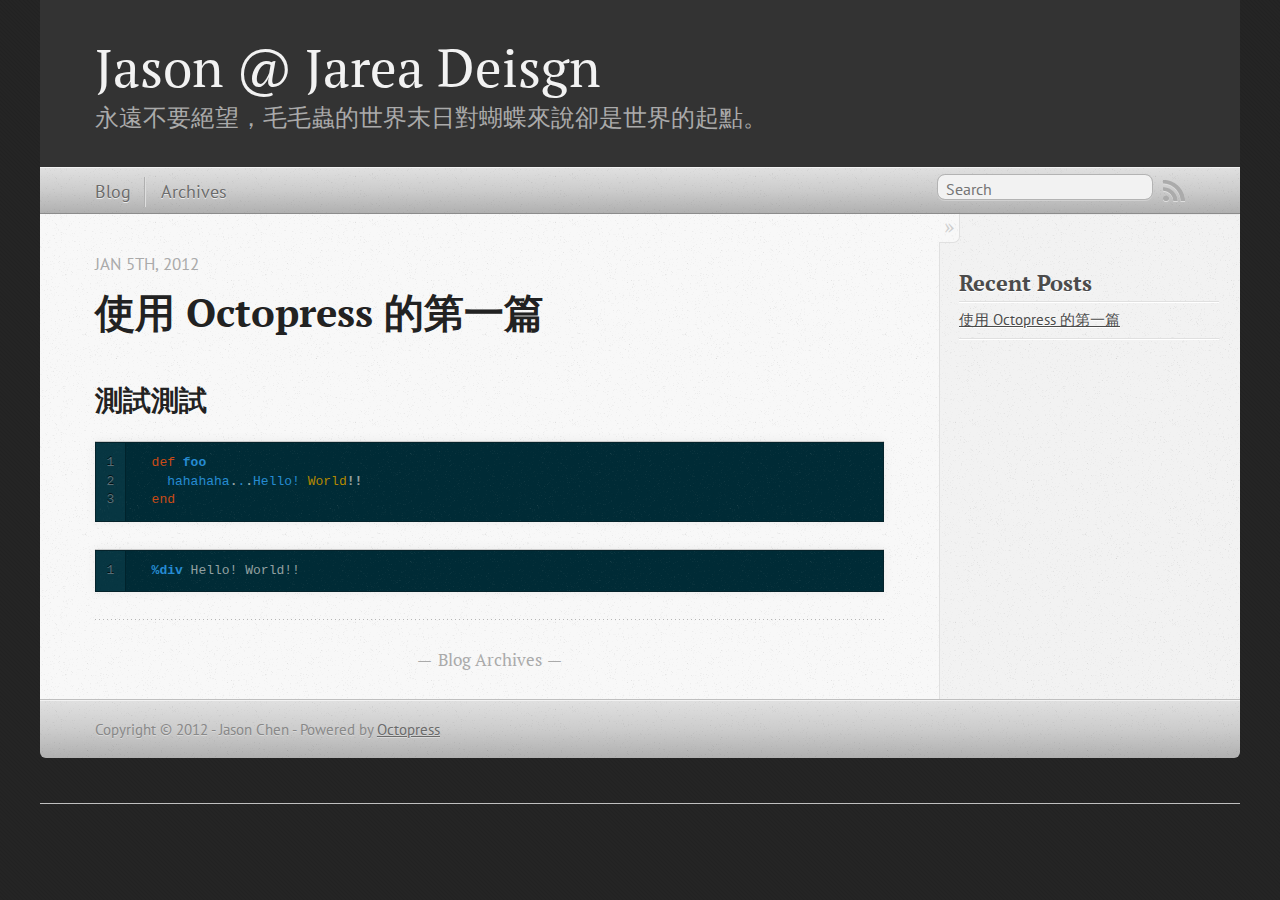
<file: index.html>
<!DOCTYPE html>
<!--[if IEMobile 7 ]><html class="no-js iem7"><![endif]-->
<!--[if lt IE 9]><html class="no-js lte-ie8"><![endif]-->
<!--[if (gt IE 8)|(gt IEMobile 7)|!(IEMobile)|!(IE)]><!--><html class="no-js" lang="en"><!--<![endif]-->
<head>
  <meta charset="utf-8">
  <title>Jason @ Jarea Deisgn</title>
  <meta name="author" content="Jason Chen">

  
  <meta name="description" content="測試測試 1
2
3 def foo hahahaha...Hello! World!! end 1 %div Hello! World!! ">
  

  <!-- http://t.co/dKP3o1e -->
  <meta name="HandheldFriendly" content="True">
  <meta name="MobileOptimized" content="320">
  <meta name="viewport" content="width=device-width, initial-scale=1">

  
  <link rel="canonical" href="http://blog.jarea.net">
  <link href="/favicon.png" rel="icon">
  <link href="/stylesheets/screen.css" media="screen, projection" rel="stylesheet" type="text/css">
  <script src="/javascripts/modernizr-2.0.js"></script>
  <script src="/javascripts/ender.js"></script>
  <script src="/javascripts/octopress.js" type="text/javascript"></script>
  <link href="/atom.xml" rel="alternate" title="Jason @ Jarea Deisgn" type="application/atom+xml">
  <!--Fonts from Google"s Web font directory at http://google.com/webfonts -->
<link href="http://fonts.googleapis.com/css?family=PT+Serif:regular,italic,bold,bolditalic" rel="stylesheet" type="text/css">
<link href="http://fonts.googleapis.com/css?family=PT+Sans:regular,italic,bold,bolditalic" rel="stylesheet" type="text/css">

  

</head>

<body   >
  <header role="banner"><hgroup>
  <h1><a href="/">Jason @ Jarea Deisgn</a></h1>
  
    <h2>永遠不要絕望，毛毛蟲的世界末日對蝴蝶來說卻是世界的起點。</h2>
  
</hgroup>

</header>
  <nav role="navigation"><ul class="subscription" data-subscription="rss">
  <li><a href="/atom.xml" rel="subscribe-rss" title="subscribe via RSS">RSS</a></li>
  
</ul>
  
<form action="http://google.com/search" method="get">
  <fieldset role="search">
    <input type="hidden" name="q" value="site:blog.jarea.net" />
    <input class="search" type="text" name="q" results="0" placeholder="Search"/>
  </fieldset>
</form>
  
<ul class="main-navigation">
  <li><a href="/">Blog</a></li>
  <li><a href="/blog/archives">Archives</a></li>
</ul>

</nav>
  <div id="main">
    <div id="content">
      <div class="blog-index">
  
  
  
    <article>
      
  <header>
    
      <h1 class="entry-title"><a href="/blog/2012/01/05/new-post/">使用 Octopress 的第一篇</a></h1>
    
    
      <p class="meta">
        








  


<time datetime="2012-01-05T17:05:00+08:00" pubdate data-updated="true">Jan 5<span>th</span>, 2012</time>
        
      </p>
    
  </header>


  <div class="entry-content"><h2>測試測試</h2>


<div>

<figure class='code'><figcaption><span></span></figcaption><div class="highlight"><table><tr><td class="gutter"><pre class="line-numbers"><span class='line-number'>1</span>
<span class='line-number'>2</span>
<span class='line-number'>3</span>
</pre></td><td class='code'><pre><code class='ruby'><span class='line'>  <span class="k">def</span> <span class="nf">foo</span>
</span><span class='line'>    <span class="n">hahahaha</span><span class="o">.</span><span class="n">.</span><span class="o">.</span><span class="n">Hello!</span> <span class="no">World</span><span class="o">!!</span>
</span><span class='line'>  <span class="k">end</span>
</span></code></pre></td></tr></table></div></figure>

<figure class='code'><figcaption><span></span></figcaption><div class="highlight"><table><tr><td class="gutter"><pre class="line-numbers"><span class='line-number'>1</span>
</pre></td><td class='code'><pre><code class='haml'><span class='line'>  <span class="nt">%div</span> Hello! World!!
</span></code></pre></td></tr></table></div></figure>

</div>

</div>
  
  


    </article>
  
  <div class="pagination">
    
    <a href="/blog/archives">Blog Archives</a>
    
  </div>
</div>
<aside class="sidebar">
  
    <section>
  <h1>Recent Posts</h1>
  <ul id="recent_posts">
    
      <li class="post">
        <a href="/blog/2012/01/05/new-post/">使用 Octopress 的第一篇</a>
      </li>
    
  </ul>
</section>






  
</aside>

    </div>
  </div>
  <footer role="contentinfo"><p>
  Copyright &copy; 2012 - Jason Chen -
  <span class="credit">Powered by <a href="http://octopress.org">Octopress</a></span>
</p>

</footer>
  



<div id="fb-root"></div>
<script>(function(d, s, id) {
  var js, fjs = d.getElementsByTagName(s)[0];
  if (d.getElementById(id)) {return;}
  js = d.createElement(s); js.id = id;
  js.src = "//connect.facebook.net/en_US/all.js#appId=212934732101925&xfbml=1";
  fjs.parentNode.insertBefore(js, fjs);
}(document, 'script', 'facebook-jssdk'));</script>





  <script type="text/javascript">
    (function(){
      var twitterWidgets = document.createElement('script');
      twitterWidgets.type = 'text/javascript';
      twitterWidgets.async = true;
      twitterWidgets.src = 'http://platform.twitter.com/widgets.js';
      document.getElementsByTagName('head')[0].appendChild(twitterWidgets);
    })();
  </script>





</body>
</html>
</file>
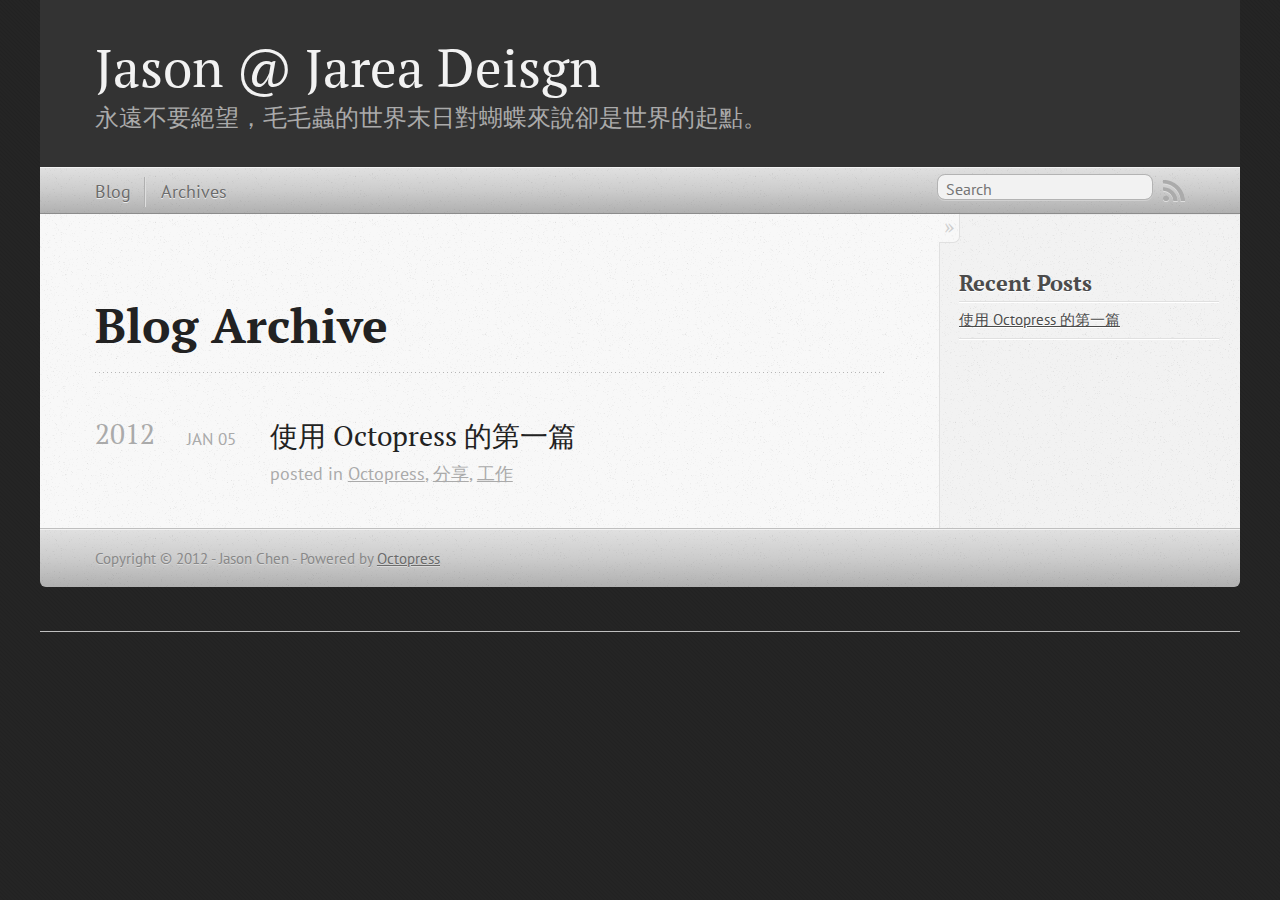
<file: blog/archives/index.html>
<!DOCTYPE html>
<!--[if IEMobile 7 ]><html class="no-js iem7"><![endif]-->
<!--[if lt IE 9]><html class="no-js lte-ie8"><![endif]-->
<!--[if (gt IE 8)|(gt IEMobile 7)|!(IEMobile)|!(IE)]><!--><html class="no-js" lang="en"><!--<![endif]-->
<head>
  <meta charset="utf-8">
  <title>Blog Archive - Jason @ Jarea Deisgn</title>
  <meta name="author" content="Jason Chen">

  
  <meta name="description" content=" Blog Archive 2012 使用 Octopress 的第一篇
Jan 05 2012 posted in Octopress, 分享, 工作 Recent Posts 使用 Octopress 的第一篇 ">
  

  <!-- http://t.co/dKP3o1e -->
  <meta name="HandheldFriendly" content="True">
  <meta name="MobileOptimized" content="320">
  <meta name="viewport" content="width=device-width, initial-scale=1">

  
  <link rel="canonical" href="http://blog.jarea.net/blog/archives">
  <link href="/favicon.png" rel="icon">
  <link href="/stylesheets/screen.css" media="screen, projection" rel="stylesheet" type="text/css">
  <script src="/javascripts/modernizr-2.0.js"></script>
  <script src="/javascripts/ender.js"></script>
  <script src="/javascripts/octopress.js" type="text/javascript"></script>
  <link href="/atom.xml" rel="alternate" title="Jason @ Jarea Deisgn" type="application/atom+xml">
  <!--Fonts from Google"s Web font directory at http://google.com/webfonts -->
<link href="http://fonts.googleapis.com/css?family=PT+Serif:regular,italic,bold,bolditalic" rel="stylesheet" type="text/css">
<link href="http://fonts.googleapis.com/css?family=PT+Sans:regular,italic,bold,bolditalic" rel="stylesheet" type="text/css">

  

</head>

<body   >
  <header role="banner"><hgroup>
  <h1><a href="/">Jason @ Jarea Deisgn</a></h1>
  
    <h2>永遠不要絕望，毛毛蟲的世界末日對蝴蝶來說卻是世界的起點。</h2>
  
</hgroup>

</header>
  <nav role="navigation"><ul class="subscription" data-subscription="rss">
  <li><a href="/atom.xml" rel="subscribe-rss" title="subscribe via RSS">RSS</a></li>
  
</ul>
  
<form action="http://google.com/search" method="get">
  <fieldset role="search">
    <input type="hidden" name="q" value="site:blog.jarea.net" />
    <input class="search" type="text" name="q" results="0" placeholder="Search"/>
  </fieldset>
</form>
  
<ul class="main-navigation">
  <li><a href="/">Blog</a></li>
  <li><a href="/blog/archives">Archives</a></li>
</ul>

</nav>
  <div id="main">
    <div id="content">
      <div>
<article role="article">
  
  <header>
    <h1 class="entry-title">Blog Archive</h1>
    
  </header>
  
  <div id="blog-archives">



  
  <h2>2012</h2>

<article>
  
<h1><a href="/blog/2012/01/05/new-post/">使用 Octopress 的第一篇</a></h1>
<time datetime="2012-01-05T17:05:00+08:00" pubdate><span class='month'>Jan</span> <span class='day'>05</span> <span class='year'>2012</span></time>

<footer>
  <span class="categories">posted in <a class='category' href='/blog/categories/octopress/'>Octopress</a>, <a class='category' href='/blog/categories/分享/'>分享</a>, <a class='category' href='/blog/categories/工作/'>工作</a></span>
</footer>


</article>

</div>

  
</article>

</div>

<aside class="sidebar">
  
    <section>
  <h1>Recent Posts</h1>
  <ul id="recent_posts">
    
      <li class="post">
        <a href="/blog/2012/01/05/new-post/">使用 Octopress 的第一篇</a>
      </li>
    
  </ul>
</section>






  
</aside>


    </div>
  </div>
  <footer role="contentinfo"><p>
  Copyright &copy; 2012 - Jason Chen -
  <span class="credit">Powered by <a href="http://octopress.org">Octopress</a></span>
</p>

</footer>
  



<div id="fb-root"></div>
<script>(function(d, s, id) {
  var js, fjs = d.getElementsByTagName(s)[0];
  if (d.getElementById(id)) {return;}
  js = d.createElement(s); js.id = id;
  js.src = "//connect.facebook.net/en_US/all.js#appId=212934732101925&xfbml=1";
  fjs.parentNode.insertBefore(js, fjs);
}(document, 'script', 'facebook-jssdk'));</script>





  <script type="text/javascript">
    (function(){
      var twitterWidgets = document.createElement('script');
      twitterWidgets.type = 'text/javascript';
      twitterWidgets.async = true;
      twitterWidgets.src = 'http://platform.twitter.com/widgets.js';
      document.getElementsByTagName('head')[0].appendChild(twitterWidgets);
    })();
  </script>





</body>
</html>
</file>
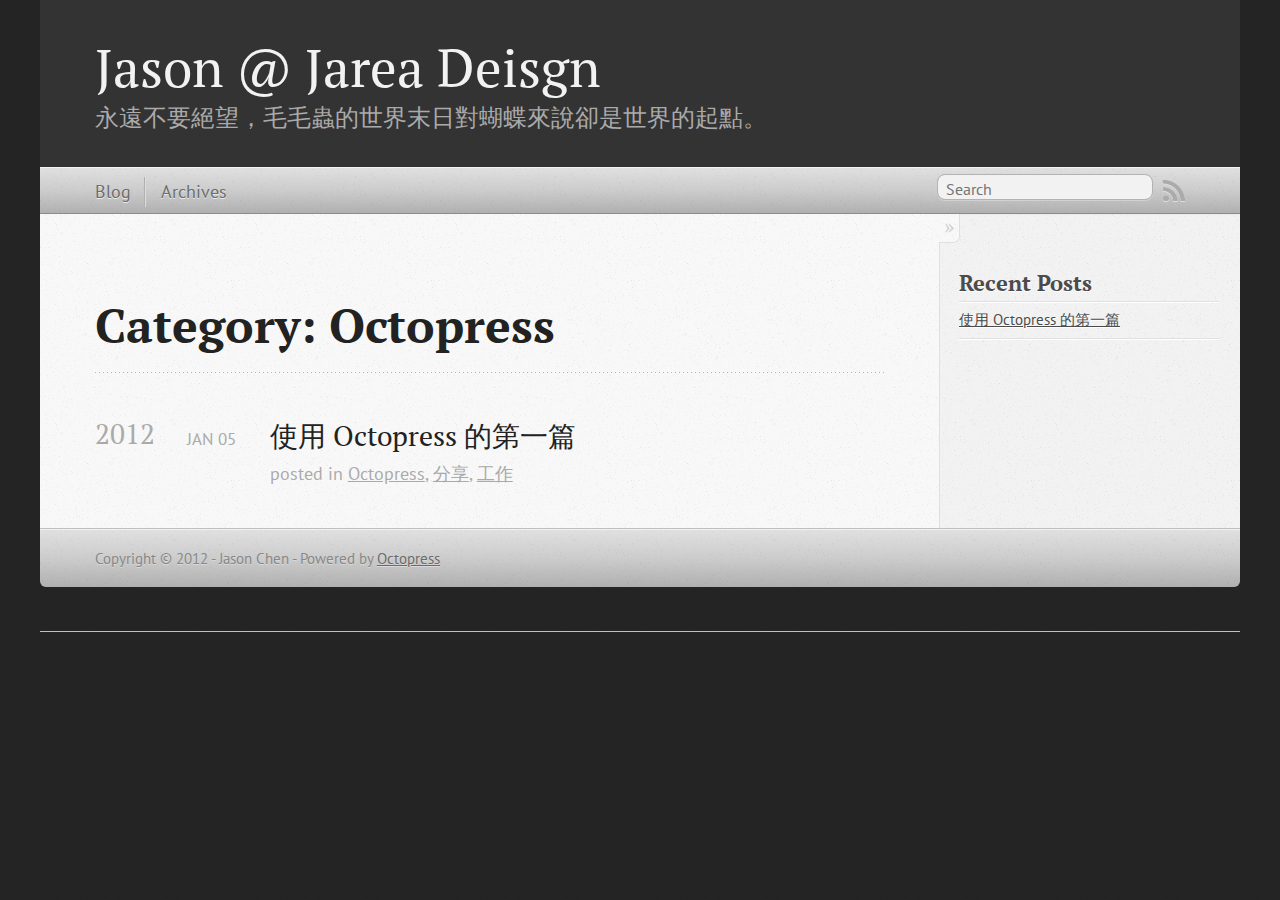
<file: blog/categories/octopress/index.html>
<!DOCTYPE html>
<!--[if IEMobile 7 ]><html class="no-js iem7"><![endif]-->
<!--[if lt IE 9]><html class="no-js lte-ie8"><![endif]-->
<!--[if (gt IE 8)|(gt IEMobile 7)|!(IEMobile)|!(IE)]><!--><html class="no-js" lang="en"><!--<![endif]-->
<head>
  <meta charset="utf-8">
  <title>Category: Octopress - Jason @ Jarea Deisgn</title>
  <meta name="author" content="Jason Chen">

  
  <meta name="description" content="Category: Octopress">
  

  <!-- http://t.co/dKP3o1e -->
  <meta name="HandheldFriendly" content="True">
  <meta name="MobileOptimized" content="320">
  <meta name="viewport" content="width=device-width, initial-scale=1">

  
  <link rel="canonical" href="http://blog.jarea.netblog/categories/octopress">
  <link href="/favicon.png" rel="icon">
  <link href="/stylesheets/screen.css" media="screen, projection" rel="stylesheet" type="text/css">
  <script src="/javascripts/modernizr-2.0.js"></script>
  <script src="/javascripts/ender.js"></script>
  <script src="/javascripts/octopress.js" type="text/javascript"></script>
  <link href="/atom.xml" rel="alternate" title="Jason @ Jarea Deisgn" type="application/atom+xml">
  <!--Fonts from Google"s Web font directory at http://google.com/webfonts -->
<link href="http://fonts.googleapis.com/css?family=PT+Serif:regular,italic,bold,bolditalic" rel="stylesheet" type="text/css">
<link href="http://fonts.googleapis.com/css?family=PT+Sans:regular,italic,bold,bolditalic" rel="stylesheet" type="text/css">

  

</head>

<body   >
  <header role="banner"><hgroup>
  <h1><a href="/">Jason @ Jarea Deisgn</a></h1>
  
    <h2>永遠不要絕望，毛毛蟲的世界末日對蝴蝶來說卻是世界的起點。</h2>
  
</hgroup>

</header>
  <nav role="navigation"><ul class="subscription" data-subscription="rss">
  <li><a href="/atom.xml" rel="subscribe-rss" title="subscribe via RSS">RSS</a></li>
  
</ul>
  
<form action="http://google.com/search" method="get">
  <fieldset role="search">
    <input type="hidden" name="q" value="site:blog.jarea.net" />
    <input class="search" type="text" name="q" results="0" placeholder="Search"/>
  </fieldset>
</form>
  
<ul class="main-navigation">
  <li><a href="/">Blog</a></li>
  <li><a href="/blog/archives">Archives</a></li>
</ul>

</nav>
  <div id="main">
    <div id="content">
      <div>
<article role="article">
  
  <header>
    <h1 class="entry-title">Category: Octopress</h1>
    
  </header>
  
  <div id="blog-archives" class="category">



  
  <h2>2012</h2>

<article>
  
<h1><a href="/blog/2012/01/05/new-post/">使用 Octopress 的第一篇</a></h1>
<time datetime="2012-01-05T17:05:00+08:00" pubdate><span class='month'>Jan</span> <span class='day'>05</span> <span class='year'>2012</span></time>

<footer>
  <span class="categories">posted in <a class='category' href='/blog/categories/octopress/'>Octopress</a>, <a class='category' href='/blog/categories/分享/'>分享</a>, <a class='category' href='/blog/categories/工作/'>工作</a></span>
</footer>


</article>

</div>

  
</article>

</div>

<aside class="sidebar">
  
    <section>
  <h1>Recent Posts</h1>
  <ul id="recent_posts">
    
      <li class="post">
        <a href="/blog/2012/01/05/new-post/">使用 Octopress 的第一篇</a>
      </li>
    
  </ul>
</section>






  
</aside>


    </div>
  </div>
  <footer role="contentinfo"><p>
  Copyright &copy; 2012 - Jason Chen -
  <span class="credit">Powered by <a href="http://octopress.org">Octopress</a></span>
</p>

</footer>
  



<div id="fb-root"></div>
<script>(function(d, s, id) {
  var js, fjs = d.getElementsByTagName(s)[0];
  if (d.getElementById(id)) {return;}
  js = d.createElement(s); js.id = id;
  js.src = "//connect.facebook.net/en_US/all.js#appId=212934732101925&xfbml=1";
  fjs.parentNode.insertBefore(js, fjs);
}(document, 'script', 'facebook-jssdk'));</script>





  <script type="text/javascript">
    (function(){
      var twitterWidgets = document.createElement('script');
      twitterWidgets.type = 'text/javascript';
      twitterWidgets.async = true;
      twitterWidgets.src = 'http://platform.twitter.com/widgets.js';
      document.getElementsByTagName('head')[0].appendChild(twitterWidgets);
    })();
  </script>





</body>
</html>
</file>
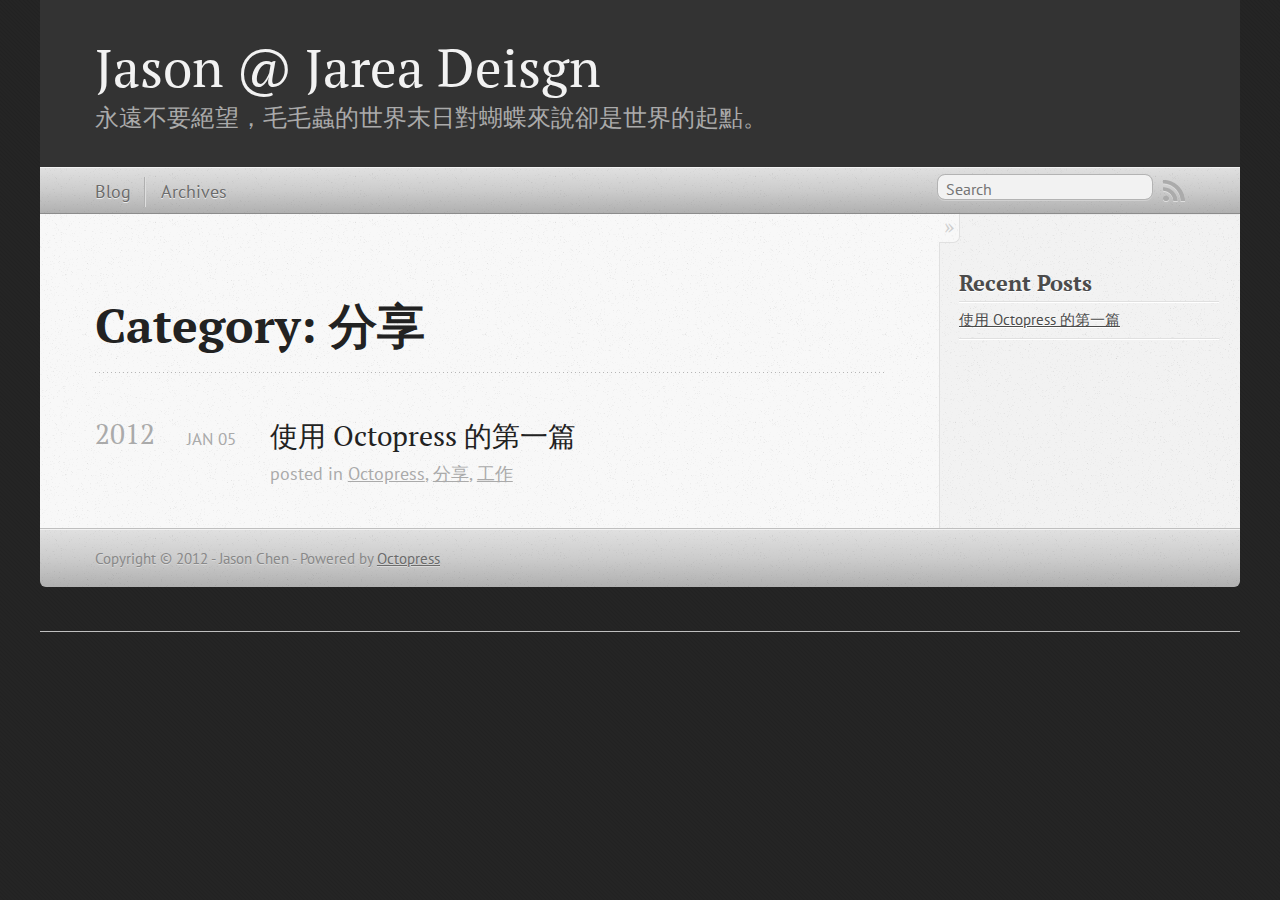
<file: blog/categories/分享/index.html>
<!DOCTYPE html>
<!--[if IEMobile 7 ]><html class="no-js iem7"><![endif]-->
<!--[if lt IE 9]><html class="no-js lte-ie8"><![endif]-->
<!--[if (gt IE 8)|(gt IEMobile 7)|!(IEMobile)|!(IE)]><!--><html class="no-js" lang="en"><!--<![endif]-->
<head>
  <meta charset="utf-8">
  <title>Category: 分享 - Jason @ Jarea Deisgn</title>
  <meta name="author" content="Jason Chen">

  
  <meta name="description" content="Category: 分享">
  

  <!-- http://t.co/dKP3o1e -->
  <meta name="HandheldFriendly" content="True">
  <meta name="MobileOptimized" content="320">
  <meta name="viewport" content="width=device-width, initial-scale=1">

  
  <link rel="canonical" href="http://blog.jarea.netblog/categories/分享">
  <link href="/favicon.png" rel="icon">
  <link href="/stylesheets/screen.css" media="screen, projection" rel="stylesheet" type="text/css">
  <script src="/javascripts/modernizr-2.0.js"></script>
  <script src="/javascripts/ender.js"></script>
  <script src="/javascripts/octopress.js" type="text/javascript"></script>
  <link href="/atom.xml" rel="alternate" title="Jason @ Jarea Deisgn" type="application/atom+xml">
  <!--Fonts from Google"s Web font directory at http://google.com/webfonts -->
<link href="http://fonts.googleapis.com/css?family=PT+Serif:regular,italic,bold,bolditalic" rel="stylesheet" type="text/css">
<link href="http://fonts.googleapis.com/css?family=PT+Sans:regular,italic,bold,bolditalic" rel="stylesheet" type="text/css">

  

</head>

<body   >
  <header role="banner"><hgroup>
  <h1><a href="/">Jason @ Jarea Deisgn</a></h1>
  
    <h2>永遠不要絕望，毛毛蟲的世界末日對蝴蝶來說卻是世界的起點。</h2>
  
</hgroup>

</header>
  <nav role="navigation"><ul class="subscription" data-subscription="rss">
  <li><a href="/atom.xml" rel="subscribe-rss" title="subscribe via RSS">RSS</a></li>
  
</ul>
  
<form action="http://google.com/search" method="get">
  <fieldset role="search">
    <input type="hidden" name="q" value="site:blog.jarea.net" />
    <input class="search" type="text" name="q" results="0" placeholder="Search"/>
  </fieldset>
</form>
  
<ul class="main-navigation">
  <li><a href="/">Blog</a></li>
  <li><a href="/blog/archives">Archives</a></li>
</ul>

</nav>
  <div id="main">
    <div id="content">
      <div>
<article role="article">
  
  <header>
    <h1 class="entry-title">Category: 分享</h1>
    
  </header>
  
  <div id="blog-archives" class="category">



  
  <h2>2012</h2>

<article>
  
<h1><a href="/blog/2012/01/05/new-post/">使用 Octopress 的第一篇</a></h1>
<time datetime="2012-01-05T17:05:00+08:00" pubdate><span class='month'>Jan</span> <span class='day'>05</span> <span class='year'>2012</span></time>

<footer>
  <span class="categories">posted in <a class='category' href='/blog/categories/octopress/'>Octopress</a>, <a class='category' href='/blog/categories/分享/'>分享</a>, <a class='category' href='/blog/categories/工作/'>工作</a></span>
</footer>


</article>

</div>

  
</article>

</div>

<aside class="sidebar">
  
    <section>
  <h1>Recent Posts</h1>
  <ul id="recent_posts">
    
      <li class="post">
        <a href="/blog/2012/01/05/new-post/">使用 Octopress 的第一篇</a>
      </li>
    
  </ul>
</section>






  
</aside>


    </div>
  </div>
  <footer role="contentinfo"><p>
  Copyright &copy; 2012 - Jason Chen -
  <span class="credit">Powered by <a href="http://octopress.org">Octopress</a></span>
</p>

</footer>
  



<div id="fb-root"></div>
<script>(function(d, s, id) {
  var js, fjs = d.getElementsByTagName(s)[0];
  if (d.getElementById(id)) {return;}
  js = d.createElement(s); js.id = id;
  js.src = "//connect.facebook.net/en_US/all.js#appId=212934732101925&xfbml=1";
  fjs.parentNode.insertBefore(js, fjs);
}(document, 'script', 'facebook-jssdk'));</script>





  <script type="text/javascript">
    (function(){
      var twitterWidgets = document.createElement('script');
      twitterWidgets.type = 'text/javascript';
      twitterWidgets.async = true;
      twitterWidgets.src = 'http://platform.twitter.com/widgets.js';
      document.getElementsByTagName('head')[0].appendChild(twitterWidgets);
    })();
  </script>





</body>
</html>
</file>
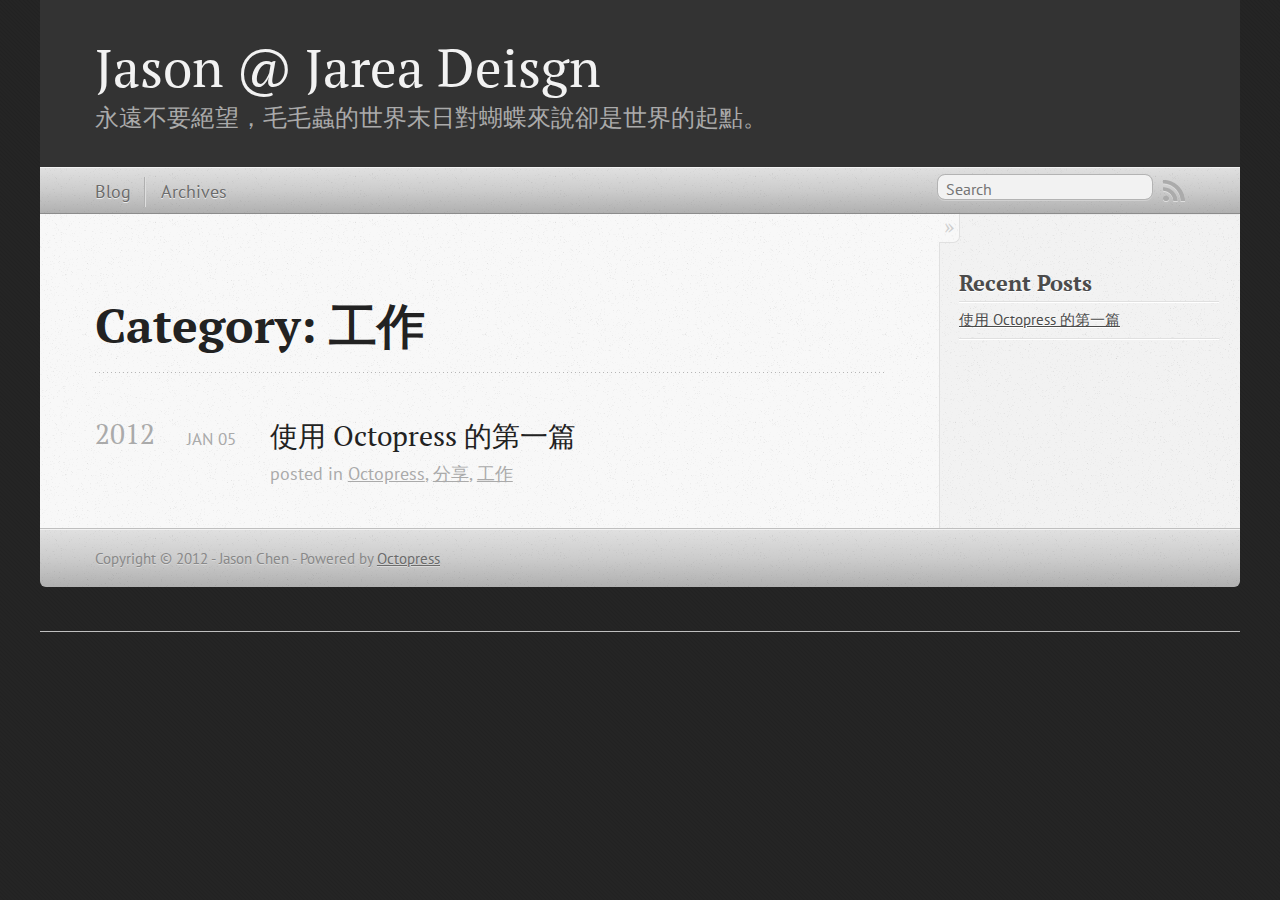
<file: blog/categories/工作/index.html>
<!DOCTYPE html>
<!--[if IEMobile 7 ]><html class="no-js iem7"><![endif]-->
<!--[if lt IE 9]><html class="no-js lte-ie8"><![endif]-->
<!--[if (gt IE 8)|(gt IEMobile 7)|!(IEMobile)|!(IE)]><!--><html class="no-js" lang="en"><!--<![endif]-->
<head>
  <meta charset="utf-8">
  <title>Category: 工作 - Jason @ Jarea Deisgn</title>
  <meta name="author" content="Jason Chen">

  
  <meta name="description" content="Category: 工作">
  

  <!-- http://t.co/dKP3o1e -->
  <meta name="HandheldFriendly" content="True">
  <meta name="MobileOptimized" content="320">
  <meta name="viewport" content="width=device-width, initial-scale=1">

  
  <link rel="canonical" href="http://blog.jarea.netblog/categories/工作">
  <link href="/favicon.png" rel="icon">
  <link href="/stylesheets/screen.css" media="screen, projection" rel="stylesheet" type="text/css">
  <script src="/javascripts/modernizr-2.0.js"></script>
  <script src="/javascripts/ender.js"></script>
  <script src="/javascripts/octopress.js" type="text/javascript"></script>
  <link href="/atom.xml" rel="alternate" title="Jason @ Jarea Deisgn" type="application/atom+xml">
  <!--Fonts from Google"s Web font directory at http://google.com/webfonts -->
<link href="http://fonts.googleapis.com/css?family=PT+Serif:regular,italic,bold,bolditalic" rel="stylesheet" type="text/css">
<link href="http://fonts.googleapis.com/css?family=PT+Sans:regular,italic,bold,bolditalic" rel="stylesheet" type="text/css">

  

</head>

<body   >
  <header role="banner"><hgroup>
  <h1><a href="/">Jason @ Jarea Deisgn</a></h1>
  
    <h2>永遠不要絕望，毛毛蟲的世界末日對蝴蝶來說卻是世界的起點。</h2>
  
</hgroup>

</header>
  <nav role="navigation"><ul class="subscription" data-subscription="rss">
  <li><a href="/atom.xml" rel="subscribe-rss" title="subscribe via RSS">RSS</a></li>
  
</ul>
  
<form action="http://google.com/search" method="get">
  <fieldset role="search">
    <input type="hidden" name="q" value="site:blog.jarea.net" />
    <input class="search" type="text" name="q" results="0" placeholder="Search"/>
  </fieldset>
</form>
  
<ul class="main-navigation">
  <li><a href="/">Blog</a></li>
  <li><a href="/blog/archives">Archives</a></li>
</ul>

</nav>
  <div id="main">
    <div id="content">
      <div>
<article role="article">
  
  <header>
    <h1 class="entry-title">Category: 工作</h1>
    
  </header>
  
  <div id="blog-archives" class="category">



  
  <h2>2012</h2>

<article>
  
<h1><a href="/blog/2012/01/05/new-post/">使用 Octopress 的第一篇</a></h1>
<time datetime="2012-01-05T17:05:00+08:00" pubdate><span class='month'>Jan</span> <span class='day'>05</span> <span class='year'>2012</span></time>

<footer>
  <span class="categories">posted in <a class='category' href='/blog/categories/octopress/'>Octopress</a>, <a class='category' href='/blog/categories/分享/'>分享</a>, <a class='category' href='/blog/categories/工作/'>工作</a></span>
</footer>


</article>

</div>

  
</article>

</div>

<aside class="sidebar">
  
    <section>
  <h1>Recent Posts</h1>
  <ul id="recent_posts">
    
      <li class="post">
        <a href="/blog/2012/01/05/new-post/">使用 Octopress 的第一篇</a>
      </li>
    
  </ul>
</section>






  
</aside>


    </div>
  </div>
  <footer role="contentinfo"><p>
  Copyright &copy; 2012 - Jason Chen -
  <span class="credit">Powered by <a href="http://octopress.org">Octopress</a></span>
</p>

</footer>
  



<div id="fb-root"></div>
<script>(function(d, s, id) {
  var js, fjs = d.getElementsByTagName(s)[0];
  if (d.getElementById(id)) {return;}
  js = d.createElement(s); js.id = id;
  js.src = "//connect.facebook.net/en_US/all.js#appId=212934732101925&xfbml=1";
  fjs.parentNode.insertBefore(js, fjs);
}(document, 'script', 'facebook-jssdk'));</script>





  <script type="text/javascript">
    (function(){
      var twitterWidgets = document.createElement('script');
      twitterWidgets.type = 'text/javascript';
      twitterWidgets.async = true;
      twitterWidgets.src = 'http://platform.twitter.com/widgets.js';
      document.getElementsByTagName('head')[0].appendChild(twitterWidgets);
    })();
  </script>





</body>
</html>
</file>
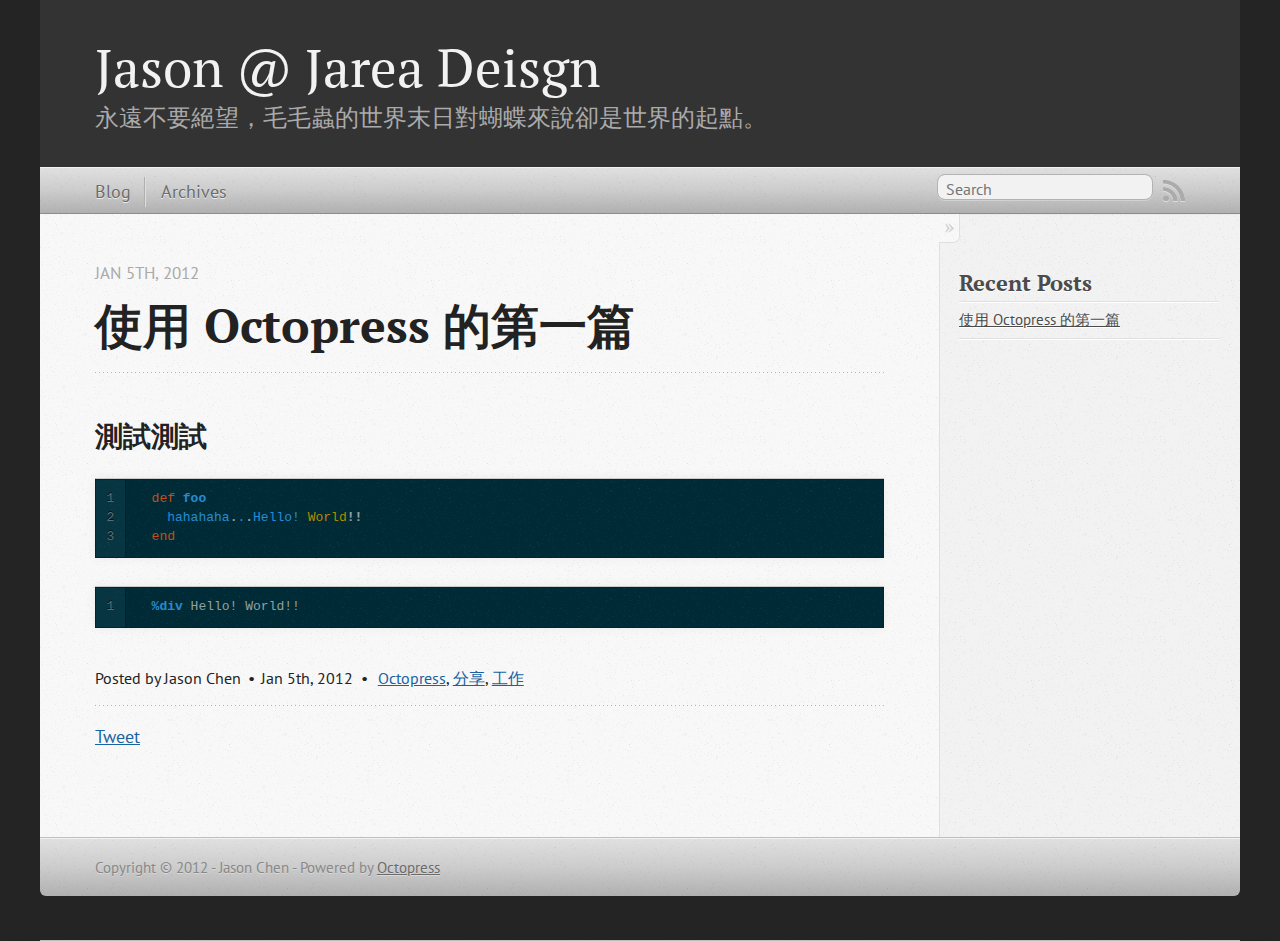
<file: blog/2012/01/05/new-post/index.html>
<!DOCTYPE html>
<!--[if IEMobile 7 ]><html class="no-js iem7"><![endif]-->
<!--[if lt IE 9]><html class="no-js lte-ie8"><![endif]-->
<!--[if (gt IE 8)|(gt IEMobile 7)|!(IEMobile)|!(IE)]><!--><html class="no-js" lang="en"><!--<![endif]-->
<head>
  <meta charset="utf-8">
  <title>使用 Octopress 的第一篇 - Jason @ Jarea Deisgn</title>
  <meta name="author" content="Jason Chen">

  
  <meta name="description" content="測試測試 1
2
3 def foo hahahaha...Hello! World!! end 1 %div Hello! World!! ">
  

  <!-- http://t.co/dKP3o1e -->
  <meta name="HandheldFriendly" content="True">
  <meta name="MobileOptimized" content="320">
  <meta name="viewport" content="width=device-width, initial-scale=1">

  
  <link rel="canonical" href="http://blog.jarea.net/blog/2012/01/05/new-post">
  <link href="/favicon.png" rel="icon">
  <link href="/stylesheets/screen.css" media="screen, projection" rel="stylesheet" type="text/css">
  <script src="/javascripts/modernizr-2.0.js"></script>
  <script src="/javascripts/ender.js"></script>
  <script src="/javascripts/octopress.js" type="text/javascript"></script>
  <link href="/atom.xml" rel="alternate" title="Jason @ Jarea Deisgn" type="application/atom+xml">
  <!--Fonts from Google"s Web font directory at http://google.com/webfonts -->
<link href="http://fonts.googleapis.com/css?family=PT+Serif:regular,italic,bold,bolditalic" rel="stylesheet" type="text/css">
<link href="http://fonts.googleapis.com/css?family=PT+Sans:regular,italic,bold,bolditalic" rel="stylesheet" type="text/css">

  

</head>

<body   >
  <header role="banner"><hgroup>
  <h1><a href="/">Jason @ Jarea Deisgn</a></h1>
  
    <h2>永遠不要絕望，毛毛蟲的世界末日對蝴蝶來說卻是世界的起點。</h2>
  
</hgroup>

</header>
  <nav role="navigation"><ul class="subscription" data-subscription="rss">
  <li><a href="/atom.xml" rel="subscribe-rss" title="subscribe via RSS">RSS</a></li>
  
</ul>
  
<form action="http://google.com/search" method="get">
  <fieldset role="search">
    <input type="hidden" name="q" value="site:blog.jarea.net" />
    <input class="search" type="text" name="q" results="0" placeholder="Search"/>
  </fieldset>
</form>
  
<ul class="main-navigation">
  <li><a href="/">Blog</a></li>
  <li><a href="/blog/archives">Archives</a></li>
</ul>

</nav>
  <div id="main">
    <div id="content">
      <div>
<article class="hentry" role="article">
  
  <header>
    
      <h1 class="entry-title">使用 Octopress 的第一篇</h1>
    
    
      <p class="meta">
        








  


<time datetime="2012-01-05T17:05:00+08:00" pubdate data-updated="true">Jan 5<span>th</span>, 2012</time>
        
      </p>
    
  </header>


<div class="entry-content"><h2>測試測試</h2>


<div>

<figure class='code'><figcaption><span></span></figcaption><div class="highlight"><table><tr><td class="gutter"><pre class="line-numbers"><span class='line-number'>1</span>
<span class='line-number'>2</span>
<span class='line-number'>3</span>
</pre></td><td class='code'><pre><code class='ruby'><span class='line'>  <span class="k">def</span> <span class="nf">foo</span>
</span><span class='line'>    <span class="n">hahahaha</span><span class="o">.</span><span class="n">.</span><span class="o">.</span><span class="n">Hello!</span> <span class="no">World</span><span class="o">!!</span>
</span><span class='line'>  <span class="k">end</span>
</span></code></pre></td></tr></table></div></figure>

<figure class='code'><figcaption><span></span></figcaption><div class="highlight"><table><tr><td class="gutter"><pre class="line-numbers"><span class='line-number'>1</span>
</pre></td><td class='code'><pre><code class='haml'><span class='line'>  <span class="nt">%div</span> Hello! World!!
</span></code></pre></td></tr></table></div></figure>

</div>

</div>


  <footer>
    <p class="meta">
      
  

<span class="byline author vcard">Posted by <span class="fn">Jason Chen</span></span>

      








  


<time datetime="2012-01-05T17:05:00+08:00" pubdate data-updated="true">Jan 5<span>th</span>, 2012</time>
      

<span class="categories">
  
    <a class='category' href='/blog/categories/octopress/'>Octopress</a>, <a class='category' href='/blog/categories/分享/'>分享</a>, <a class='category' href='/blog/categories/工作/'>工作</a>
  
</span>


    </p>
    
      <div class="sharing">
  
  <a href="http://twitter.com/share" class="twitter-share-button" data-url="http://blog.jarea.net/blog/2012/01/05/new-post/" data-via="" data-counturl="http://blog.jarea.net/blog/2012/01/05/new-post/" >Tweet</a>
  
  
  
    <div class="fb-like" data-send="true" data-width="450" data-show-faces="false"></div>
  
</div>

    
    <p class="meta">
      
      
    </p>
  </footer>
</article>

</div>

<aside class="sidebar">
  
    <section>
  <h1>Recent Posts</h1>
  <ul id="recent_posts">
    
      <li class="post">
        <a href="/blog/2012/01/05/new-post/">使用 Octopress 的第一篇</a>
      </li>
    
  </ul>
</section>






  
</aside>


    </div>
  </div>
  <footer role="contentinfo"><p>
  Copyright &copy; 2012 - Jason Chen -
  <span class="credit">Powered by <a href="http://octopress.org">Octopress</a></span>
</p>

</footer>
  



<div id="fb-root"></div>
<script>(function(d, s, id) {
  var js, fjs = d.getElementsByTagName(s)[0];
  if (d.getElementById(id)) {return;}
  js = d.createElement(s); js.id = id;
  js.src = "//connect.facebook.net/en_US/all.js#appId=212934732101925&xfbml=1";
  fjs.parentNode.insertBefore(js, fjs);
}(document, 'script', 'facebook-jssdk'));</script>





  <script type="text/javascript">
    (function(){
      var twitterWidgets = document.createElement('script');
      twitterWidgets.type = 'text/javascript';
      twitterWidgets.async = true;
      twitterWidgets.src = 'http://platform.twitter.com/widgets.js';
      document.getElementsByTagName('head')[0].appendChild(twitterWidgets);
    })();
  </script>





</body>
</html>
</file>
<file: stylesheets/screen.css>
html,body,div,span,applet,object,iframe,h1,h2,h3,h4,h5,h6,p,blockquote,pre,a,abbr,acronym,address,big,cite,code,del,dfn,em,img,ins,kbd,q,s,samp,small,strike,strong,sub,sup,tt,var,b,u,i,center,dl,dt,dd,ol,ul,li,fieldset,form,label,legend,table,caption,tbody,tfoot,thead,tr,th,td,article,aside,canvas,details,embed,figure,figcaption,footer,header,hgroup,menu,nav,output,ruby,section,summary,time,mark,audio,video{margin:0;padding:0;border:0;font-size:100%;font:inherit;vertical-align:baseline}body{line-height:1}ol,ul{list-style:none}table{border-collapse:collapse;border-spacing:0}caption,th,td{text-align:left;font-weight:normal;vertical-align:middle}q,blockquote{quotes:none}q:before,q:after,blockquote:before,blockquote:after{content:"";content:none}a img{border:none}article,aside,details,figcaption,figure,footer,header,hgroup,menu,nav,section,summary{display:block}article,aside,details,figcaption,figure,footer,header,hgroup,menu,nav,section,summary{display:block}a{color:#1863a1}a:visited{color:#751590}a:focus{color:#0181eb}a:hover{color:#0181eb}a:active{color:#01579f}aside.sidebar a{color:#1863a1}aside.sidebar a:focus{color:#0181eb}aside.sidebar a:hover{color:#0181eb}aside.sidebar a:active{color:#01579f}a{-moz-transition:color 0.3s;-webkit-transition:color 0.3s;-o-transition:color 0.3s;transition:color 0.3s}html{background:#252525 url('/images/line-tile.png?1325751329') top left}body > div{background:#f2f2f2 url('/images/noise.png?1325751329') top left;border-bottom:1px solid #bfbfbf}body > div > div{background:#f8f8f8 url('/images/noise.png?1325751329') top left;border-right:1px solid #e0e0e0}.heading,body > header h1,h1,h2,h3,h4,h5,h6{font-family:"PT Serif", "Georgia", "Helvetica Neue", Arial, sans-serif}.sans,body > header h2,body > nav form .search,body > nav a,article header p.meta,article > footer,#content .blog-index footer,html .gist .gist-file .gist-meta,#blog-archives a.category,#blog-archives time,aside.sidebar section,body > footer{font-family:"PT Sans", "Helvetica Neue", Arial, sans-serif}.serif,body,#content .blog-index a[rel=full-article]{font-family:"PT Serif", Georgia, Times, "Times New Roman", serif}.mono,pre,code,tt,p code,li code{font-family:Menlo, Monaco, "Andale Mono", "lucida console", "Courier New", monospace}body > header h1{font-size:2.2em;font-family:"PT Serif", "Georgia", "Helvetica Neue", Arial, sans-serif;font-weight:normal;line-height:1.2em;margin-bottom:0.6667em}body > header h2{font-family:"PT Serif", "Georgia", "Helvetica Neue", Arial, sans-serif}body{line-height:1.5em;color:#222}h1{font-size:2.2em;line-height:1.2em}@media only screen and (min-width: 992px){body{font-size:1.15em}h1{font-size:2.6em;line-height:1.2em}}h1,h2,h3,h4,h5,h6{text-rendering:optimizelegibility;margin-bottom:1em;font-weight:bold}h2,section h1{font-size:1.5em}h3,section h2,section section h1{font-size:1.3em}h4,section h3,section section h2,section section section h1{font-size:1em}h5,section h4,section section h3{font-size:.9em}h6,section h5,section section h4,section section section h3{font-size:.8em}p,blockquote,ul,ol{margin-bottom:1.5em}ul{list-style-type:disc}ul ul{list-style-type:circle;margin-bottom:0px}ul ul ul{list-style-type:square;margin-bottom:0px}ol{list-style-type:decimal}ol ol{list-style-type:lower-alpha;margin-bottom:0px}ol ol ol{list-style-type:lower-roman;margin-bottom:0px}ul,ul ul,ul ol,ol,ol ul,ol ol{margin-left:1.3em}strong{font-weight:bold}em{font-style:italic}sup,sub{font-size:0.8em;position:relative;display:inline-block}sup{top:-0.5em}sub{bottom:-0.5em}q{font-style:italic}q:before{content:"\201C"}q:after{content:"\201D"}em,dfn{font-style:italic}strong,dfn{font-weight:bold}del,s{text-decoration:line-through}abbr,acronym{border-bottom:1px dotted;cursor:help}sub,sup{line-height:0}hr{margin-bottom:0.2em}small{font-size:.8em}big{font-size:1.2em}blockquote{font-style:italic;position:relative;font-size:1.2em;line-height:1.5em;padding-left:1em;border-left:4px solid rgba(170,170,170,0.5)}blockquote cite{font-style:italic}blockquote cite a{color:#aaa !important;word-wrap:break-word}blockquote cite:before{content:'\2014';padding-right:.3em;padding-left:.3em;color:#aaa}@media only screen and (min-width: 992px){blockquote{padding-left:1.5em;border-left-width:4px}}.pullquote-right:before,.pullquote-left:before{padding:0;border:none;content:attr(data-pullquote);float:right;width:45%;margin:.5em 0 1em 1.5em;position:relative;top:7px;font-size:1.4em;line-height:1.45em}.pullquote-left:before{float:left;margin:.5em 1.5em 1em 0}.force-wrap,article a,aside.sidebar a{white-space:-moz-pre-wrap;white-space:-pre-wrap;white-space:-o-pre-wrap;white-space:pre-wrap;word-wrap:break-word}.group,body > header,body > nav,body > footer,body #content > article,body #content > div > article,body #content > div > section,body div.pagination,aside.sidebar,#main,#content,.collapse-sidebar aside.sidebar{*zoom:1}.group:after,body > header:after,body > nav:after,body > footer:after,body #content > article:after,body #content > div > article:after,body #content > div > section:after,body div.pagination:after,aside.sidebar:after,#main:after,#content:after,.collapse-sidebar aside.sidebar:after{content:"";display:table;clear:both}body{-webkit-text-size-adjust:none;max-width:1200px;position:relative;margin:0 auto}body > header,body > nav,body > footer,body #content > article,body #content > div > article,body #content > div > section{padding-left:18px;padding-right:18px}@media only screen and (min-width: 480px){body > header,body > nav,body > footer,body #content > article,body #content > div > article,body #content > div > section{padding-left:25px;padding-right:25px}}@media only screen and (min-width: 768px){body > header,body > nav,body > footer,body #content > article,body #content > div > article,body #content > div > section{padding-left:35px;padding-right:35px}}@media only screen and (min-width: 992px){body > header,body > nav,body > footer,body #content > article,body #content > div > article,body #content > div > section{padding-left:55px;padding-right:55px}}body div.pagination{margin-left:18px;margin-right:18px}@media only screen and (min-width: 480px){body div.pagination{margin-left:25px;margin-right:25px}}@media only screen and (min-width: 768px){body div.pagination{margin-left:35px;margin-right:35px}}@media only screen and (min-width: 992px){body div.pagination{margin-left:55px;margin-right:55px}}body > header{font-size:1em;padding-top:1.5em;padding-bottom:1.5em}#content > div,#content > article{width:100%}aside.sidebar{float:none;padding:0 18px 1px;background-color:#f7f7f7;border-top:1px solid #e0e0e0}.flex-content,article img,article video,article .flash-video,aside.sidebar img{max-width:100%;height:auto}.basic-alignment.left,article img.left,article video.left,article .left.flash-video,aside.sidebar img.left{float:left;margin-right:1.5em}.basic-alignment.right,article img.right,article video.right,article .right.flash-video,aside.sidebar img.right{float:right;margin-left:1.5em}.basic-alignment.center,article img.center,article video.center,article .center.flash-video,aside.sidebar img.center{display:block;margin:0 auto 1.5em}.basic-alignment.left,article img.left,article video.left,article .left.flash-video,aside.sidebar img.left,.basic-alignment.right,article img.right,article video.right,article .right.flash-video,aside.sidebar img.right{margin-bottom:.8em}.toggle-sidebar,.no-sidebar .toggle-sidebar{display:none}@media only screen and (min-width: 750px){body.sidebar-footer aside.sidebar{float:none;width:auto;clear:left;margin:0;padding:0 35px 1px;background-color:#f7f7f7;border-top:1px solid #eaeaea}body.sidebar-footer aside.sidebar section.odd,body.sidebar-footer aside.sidebar section.even{float:left;width:48%}body.sidebar-footer aside.sidebar section.odd{margin-left:0}body.sidebar-footer aside.sidebar section.even{margin-left:4%}body.sidebar-footer aside.sidebar.thirds section{width:30%;margin-left:5%}body.sidebar-footer aside.sidebar.thirds section.first{margin-left:0;clear:both}}body.sidebar-footer #content{margin-right:0px}body.sidebar-footer .toggle-sidebar{display:none}@media only screen and (min-width: 550px){body > header{font-size:1em}}@media only screen and (min-width: 750px){aside.sidebar{float:none;width:auto;clear:left;margin:0;padding:0 35px 1px;background-color:#f7f7f7;border-top:1px solid #eaeaea}aside.sidebar section.odd,aside.sidebar section.even{float:left;width:48%}aside.sidebar section.odd{margin-left:0}aside.sidebar section.even{margin-left:4%}aside.sidebar.thirds section{width:30%;margin-left:5%}aside.sidebar.thirds section.first{margin-left:0;clear:both}}@media only screen and (min-width: 768px){body{-webkit-text-size-adjust:auto}body > header{font-size:1.2em}#main{padding:0;margin:0 auto}#content{margin-right:240px;position:relative}.no-sidebar #content{margin-right:0;border-right:0}.collapse-sidebar #content{margin-right:20px}#content > div,#content > article{padding-top:17.5px;padding-bottom:17.5px;float:left}aside.sidebar{width:210px;padding:0 15px 15px;background:none;clear:none;float:left;margin:0 -100% 0 0}aside.sidebar section{width:auto;margin-left:0}aside.sidebar section.odd,aside.sidebar section.even{float:none;width:auto;margin-left:0}.collapse-sidebar aside.sidebar{float:none;width:auto;clear:left;margin:0;padding:0 35px 1px;background-color:#f7f7f7;border-top:1px solid #eaeaea}.collapse-sidebar aside.sidebar section.odd,.collapse-sidebar aside.sidebar section.even{float:left;width:48%}.collapse-sidebar aside.sidebar section.odd{margin-left:0}.collapse-sidebar aside.sidebar section.even{margin-left:4%}.collapse-sidebar aside.sidebar.thirds section{width:30%;margin-left:5%}.collapse-sidebar aside.sidebar.thirds section.first{margin-left:0;clear:both}}@media only screen and (min-width: 992px){body > header{font-size:1.3em}#content{margin-right:300px}#content > div,#content > article{padding-top:27.5px;padding-bottom:27.5px}aside.sidebar{width:260px;padding:1.2em 20px 20px}.collapse-sidebar aside.sidebar{padding-left:55px;padding-right:55px}}@media only screen and (min-width: 768px){ul,ol{margin-left:0}}body > header{background:#333}body > header h1{display:inline-block;margin:0}body > header h1 a,body > header h1 a:visited,body > header h1 a:hover{color:#f2f2f2;text-decoration:none}body > header h2{margin:.2em 0 0;font-size:1em;color:#aaa;font-weight:normal}body > nav{position:relative;background-color:#ccc;background:url('/images/noise.png?1325751329'),-webkit-gradient(linear, 50% 0%, 50% 100%, color-stop(0%, #e0e0e0), color-stop(50%, #cccccc), color-stop(100%, #b0b0b0));background:url('/images/noise.png?1325751329'),-webkit-linear-gradient(#e0e0e0,#cccccc,#b0b0b0);background:url('/images/noise.png?1325751329'),-moz-linear-gradient(#e0e0e0,#cccccc,#b0b0b0);background:url('/images/noise.png?1325751329'),-o-linear-gradient(#e0e0e0,#cccccc,#b0b0b0);background:url('/images/noise.png?1325751329'),-ms-linear-gradient(#e0e0e0,#cccccc,#b0b0b0);background:url('/images/noise.png?1325751329'),linear-gradient(#e0e0e0,#cccccc,#b0b0b0);border-top:1px solid #f2f2f2;border-bottom:1px solid #8c8c8c;padding-top:.35em;padding-bottom:.35em}body > nav form{-moz-background-clip:padding;-webkit-background-clip:padding;-o-background-clip:padding-box;-ms-background-clip:padding-box;-khtml-background-clip:padding-box;background-clip:padding-box;margin:0;padding:0}body > nav form .search{padding:.3em .5em 0;font-size:.85em;line-height:1.1em;width:95%;-moz-border-radius:0.5em;-webkit-border-radius:0.5em;-o-border-radius:0.5em;-ms-border-radius:0.5em;-khtml-border-radius:0.5em;border-radius:0.5em;-moz-background-clip:padding;-webkit-background-clip:padding;-o-background-clip:padding-box;-ms-background-clip:padding-box;-khtml-background-clip:padding-box;background-clip:padding-box;-moz-box-shadow:#d1d1d1 0 1px;-webkit-box-shadow:#d1d1d1 0 1px;-o-box-shadow:#d1d1d1 0 1px;box-shadow:#d1d1d1 0 1px;background-color:#f2f2f2;border:1px solid #b3b3b3;color:#888}body > nav form .search:focus{color:#444;border-color:#80b1df;-moz-box-shadow:#80b1df 0 0 4px,#80b1df 0 0 3px inset;-webkit-box-shadow:#80b1df 0 0 4px,#80b1df 0 0 3px inset;-o-box-shadow:#80b1df 0 0 4px,#80b1df 0 0 3px inset;box-shadow:#80b1df 0 0 4px,#80b1df 0 0 3px inset;background-color:#fff;outline:none}body > nav fieldset[role=search]{float:right;width:48%}body > nav fieldset.mobile-nav{float:left;width:48%}body > nav fieldset.mobile-nav select{width:100%;font-size:.8em;border:1px solid #888}body > nav ul{display:none}@media only screen and (min-width: 550px){body > nav{font-size:.9em}body > nav ul{margin:0;padding:0;border:0;overflow:hidden;*zoom:1;float:left;display:block;padding-top:.15em}body > nav ul li{list-style-image:none;list-style-type:none;margin-left:0px;white-space:nowrap;display:inline;float:left;padding-left:0;padding-right:0}body > nav ul li:first-child,body > nav ul li.first{padding-left:0}body > nav ul li:last-child{padding-right:0}body > nav ul li.last{padding-right:0}body > nav ul.subscription{margin-left:.8em;float:right}body > nav ul.subscription li:last-child a{padding-right:0}body > nav ul li{margin:0}body > nav a{color:#6b6b6b;text-shadow:#ebebeb 0 1px;float:left;text-decoration:none;font-size:1.1em;padding:.1em 0;line-height:1.5em}body > nav a:visited{color:#6b6b6b}body > nav a:hover{color:#2b2b2b}body > nav li + li{border-left:1px solid #b0b0b0;margin-left:.8em}body > nav li + li a{padding-left:.8em;border-left:1px solid #dedede}body > nav form{float:right;text-align:left;padding-left:.8em;width:175px}body > nav form .search{width:93%;font-size:.95em;line-height:1.2em}body > nav ul[data-subscription$=email] + form{width:97px}body > nav ul[data-subscription$=email] + form .search{width:91%}body > nav fieldset.mobile-nav{display:none}body > nav fieldset[role=search]{width:99%}}@media only screen and (min-width: 992px){body > nav form{width:215px}body > nav ul[data-subscription$=email] + form{width:147px}}.no-placeholder body > nav .search{background:#f2f2f2 url('/images/search.png?1325751329') 0.3em 0.25em no-repeat;text-indent:1.3em}@media only screen and (min-width: 550px){.maskImage body > nav ul[data-subscription$=email] + form{width:123px}}@media only screen and (min-width: 992px){.maskImage body > nav ul[data-subscription$=email] + form{width:173px}}.maskImage ul.subscription{position:relative;top:.2em}.maskImage ul.subscription li,.maskImage ul.subscription a{border:0;padding:0}.maskImage a[rel=subscribe-rss]{position:relative;top:0px;text-indent:-999999em;background-color:#dedede;border:0;padding:0}.maskImage a[rel=subscribe-rss],.maskImage a[rel=subscribe-rss]:after{-moz-mask-image:url('/images/rss.png?1325751329');-webkit-mask-image:url('/images/rss.png?1325751329');-o-mask-image:url('/images/rss.png?1325751329');-ms-mask-image:url('/images/rss.png?1325751329');-khtml-mask-image:url('/images/rss.png?1325751329');mask-image:url('/images/rss.png?1325751329');-moz-mask-repeat:no-repeat;-webkit-mask-repeat:no-repeat;-o-mask-repeat:no-repeat;-ms-mask-repeat:no-repeat;-khtml-mask-repeat:no-repeat;mask-repeat:no-repeat;width:22px;height:22px}.maskImage a[rel=subscribe-rss]:after{content:"";position:absolute;top:-1px;left:0;background-color:#ababab}.maskImage a[rel=subscribe-rss]:hover:after{background-color:#9e9e9e}.maskImage a[rel=subscribe-email]{position:relative;top:0px;text-indent:-999999em;background-color:#dedede;border:0;padding:0}.maskImage a[rel=subscribe-email],.maskImage a[rel=subscribe-email]:after{-moz-mask-image:url('/images/email.png?1325751329');-webkit-mask-image:url('/images/email.png?1325751329');-o-mask-image:url('/images/email.png?1325751329');-ms-mask-image:url('/images/email.png?1325751329');-khtml-mask-image:url('/images/email.png?1325751329');mask-image:url('/images/email.png?1325751329');-moz-mask-repeat:no-repeat;-webkit-mask-repeat:no-repeat;-o-mask-repeat:no-repeat;-ms-mask-repeat:no-repeat;-khtml-mask-repeat:no-repeat;mask-repeat:no-repeat;width:28px;height:22px}.maskImage a[rel=subscribe-email]:after{content:"";position:absolute;top:-1px;left:0;background-color:#ababab}.maskImage a[rel=subscribe-email]:hover:after{background-color:#9e9e9e}article{padding-top:1em}article header{position:relative;padding-top:2em;padding-bottom:1em;margin-bottom:1em;background:url('[data-uri]') bottom left repeat-x}article header h1{margin:0}article header h1 a{text-decoration:none}article header h1 a:hover{text-decoration:underline}article header p{font-size:.9em;color:#aaa;margin:0}article header p.meta{text-transform:uppercase;position:absolute;top:0}@media only screen and (min-width: 768px){article header{margin-bottom:1.5em;padding-bottom:1em;background:url('[data-uri]') bottom left repeat-x}}article h2{padding-top:0.8em;background:url('[data-uri]') top left repeat-x}.entry-content article h2:first-child,article header + h2{padding-top:0}article h2:first-child,article header + h2{background:none}article .feature{padding-top:.5em;margin-bottom:1em;padding-bottom:1em;background:url('[data-uri]') bottom left repeat-x;font-size:2.0em;font-style:italic;line-height:1.3em}article img,article video,article .flash-video{-moz-border-radius:0.3em;-webkit-border-radius:0.3em;-o-border-radius:0.3em;-ms-border-radius:0.3em;-khtml-border-radius:0.3em;border-radius:0.3em;-moz-box-shadow:rgba(0,0,0,0.15) 0 1px 4px;-webkit-box-shadow:rgba(0,0,0,0.15) 0 1px 4px;-o-box-shadow:rgba(0,0,0,0.15) 0 1px 4px;box-shadow:rgba(0,0,0,0.15) 0 1px 4px;-moz-box-sizing:border-box;-webkit-box-sizing:border-box;-ms-box-sizing:border-box;box-sizing:border-box;border:white 0.5em solid}article video,article .flash-video{margin:0 auto 1.5em}article video{display:block;width:100%}article .flash-video > div{position:relative;display:block;padding-bottom:56.25%;padding-top:1px;height:0;overflow:hidden}article .flash-video > div iframe,article .flash-video > div object,article .flash-video > div embed{position:absolute;top:0;left:0;width:100%;height:100%}article > footer{padding-bottom:2.5em;margin-top:2em}article > footer p.meta{margin-bottom:.8em;font-size:.85em;clear:both;overflow:hidden}.blog-index article + article{background:url('[data-uri]') top left repeat-x}#content .blog-index{padding-top:0;padding-bottom:0}#content .blog-index article{padding-top:2em}#content .blog-index article header{background:none;padding-bottom:0}#content .blog-index article h1{font-size:2.2em}#content .blog-index article h1 a{color:inherit}#content .blog-index article h1 a:hover{color:#0181eb}#content .blog-index a[rel=full-article]{background:#ebebeb;display:inline-block;padding:.4em .8em;margin-right:.5em;text-decoration:none;color:#666;-moz-transition:background-color 0.5s;-webkit-transition:background-color 0.5s;-o-transition:background-color 0.5s;transition:background-color 0.5s}#content .blog-index a[rel=full-article]:hover{background:#0181eb;text-shadow:none;color:#f8f8f8}#content .blog-index footer{margin-top:1em}.separator,article > footer .byline + time:before,article > footer time + time:before,article > footer .comments:before,article > footer .byline ~ .categories:before{content:"\2022 ";padding:0 .4em 0 .2em;display:inline-block}#content div.pagination{text-align:center;font-size:.95em;position:relative;background:url('[data-uri]') top left repeat-x;padding-top:1.5em;padding-bottom:1.5em}#content div.pagination a{text-decoration:none;color:#aaa}#content div.pagination a.prev{position:absolute;left:0}#content div.pagination a.next{position:absolute;right:0}#content div.pagination a:hover{color:#0181eb}#content div.pagination a[href*=archive]:before,#content div.pagination a[href*=archive]:after{content:'\2014';padding:0 .3em}p.meta + .sharing{padding-top:1em;padding-left:0;background:url('[data-uri]') top left repeat-x}.highlight,html .gist .gist-file .gist-syntax .gist-highlight{border:1px solid #05232b !important}.highlight table td.code,html .gist .gist-file .gist-syntax .gist-highlight table td.code{width:100%}.highlight .line-numbers,html .gist .gist-file .gist-syntax .gist-highlight .line-numbers{text-align:right;font-size:13px;line-height:1.45em;background:#073642 url('/images/noise.png?1325751329') top left !important;border-right:1px solid #00232c !important;-moz-box-shadow:#083e4b -1px 0 inset;-webkit-box-shadow:#083e4b -1px 0 inset;-o-box-shadow:#083e4b -1px 0 inset;box-shadow:#083e4b -1px 0 inset;text-shadow:#021014 0 -1px;padding:.8em !important;-moz-border-radius:0;-webkit-border-radius:0;-o-border-radius:0;-ms-border-radius:0;-khtml-border-radius:0;border-radius:0}.highlight .line-numbers span,html .gist .gist-file .gist-syntax .gist-highlight .line-numbers span{color:#586e75 !important}figure.code,.gist-file,pre{-moz-box-shadow:rgba(0,0,0,0.06) 0 0 10px;-webkit-box-shadow:rgba(0,0,0,0.06) 0 0 10px;-o-box-shadow:rgba(0,0,0,0.06) 0 0 10px;box-shadow:rgba(0,0,0,0.06) 0 0 10px}figure.code .highlight pre,.gist-file .highlight pre,pre .highlight pre{-moz-box-shadow:none;-webkit-box-shadow:none;-o-box-shadow:none;box-shadow:none}html .gist .gist-file{margin-bottom:1.8em;position:relative;border:none;padding-top:26px !important}html .gist .gist-file .gist-syntax{border-bottom:0 !important;background:none !important}html .gist .gist-file .gist-syntax .gist-highlight{background:#002b36 !important}html .gist .gist-file .gist-meta{padding:.6em 0.8em;border:1px solid #083e4b !important;color:#586e75;font-size:.7em !important;background:#073642 url('/images/noise.png?1325751329') top left;line-height:1.5em}html .gist .gist-file .gist-meta a{color:#75878b !important;text-decoration:none}html .gist .gist-file .gist-meta a:hover{text-decoration:underline}html .gist .gist-file .gist-meta a:hover{color:#93a1a1 !important}html .gist .gist-file .gist-meta a[href*='#file']{position:absolute;top:0;left:0;right:-10px;color:#474747 !important}html .gist .gist-file .gist-meta a[href*='#file']:hover{color:#1863a1 !important}html .gist .gist-file .gist-meta a[href*=raw]{top:.4em}pre{background:#002b36 url('/images/noise.png?1325751329') top left;-moz-border-radius:0.4em;-webkit-border-radius:0.4em;-o-border-radius:0.4em;-ms-border-radius:0.4em;-khtml-border-radius:0.4em;border-radius:0.4em;border:1px solid #05232b;line-height:1.45em;font-size:13px;margin-bottom:2.1em;padding:.8em 1em;color:#93a1a1;overflow:auto}h3.filename + pre{-moz-border-radius-topleft:0px;-webkit-border-top-left-radius:0px;-o-border-top-left-radius:0px;-ms-border-top-left-radius:0px;-khtml-border-top-left-radius:0px;border-top-left-radius:0px;-moz-border-radius-topright:0px;-webkit-border-top-right-radius:0px;-o-border-top-right-radius:0px;-ms-border-top-right-radius:0px;-khtml-border-top-right-radius:0px;border-top-right-radius:0px}p code,li code{display:inline-block;white-space:no-wrap;background:#fff;font-size:.8em;line-height:1.5em;color:#555;border:1px solid #ddd;-moz-border-radius:0.4em;-webkit-border-radius:0.4em;-o-border-radius:0.4em;-ms-border-radius:0.4em;-khtml-border-radius:0.4em;border-radius:0.4em;padding:0 .3em;margin:-1px 0}p pre code,li pre code{font-size:1em !important;background:none;border:none}.pre-code,html .gist .gist-file .gist-syntax .gist-highlight pre,.highlight code{font-family:Menlo,Monaco,"Andale Mono","lucida console","Courier New",monospace !important;overflow:scroll;overflow-y:hidden;display:block;padding:.8em !important;overflow-x:auto;line-height:1.45em;background:#002b36 url('/images/noise.png?1325751329') top left !important;color:#93a1a1 !important}.pre-code *::-moz-selection,html .gist .gist-file .gist-syntax .gist-highlight pre *::-moz-selection,.highlight code *::-moz-selection{background:#386774;color:inherit;text-shadow:#002b36 0 1px}.pre-code *::-webkit-selection,html .gist .gist-file .gist-syntax .gist-highlight pre *::-webkit-selection,.highlight code *::-webkit-selection{background:#386774;color:inherit;text-shadow:#002b36 0 1px}.pre-code *::selection,html .gist .gist-file .gist-syntax .gist-highlight pre *::selection,.highlight code *::selection{background:#386774;color:inherit;text-shadow:#002b36 0 1px}.pre-code span,html .gist .gist-file .gist-syntax .gist-highlight pre span,.highlight code span{color:#93a1a1 !important}.pre-code span,html .gist .gist-file .gist-syntax .gist-highlight pre span,.highlight code span{font-style:normal !important;font-weight:normal !important}.pre-code .c,html .gist .gist-file .gist-syntax .gist-highlight pre .c,.highlight code .c{color:#586e75 !important;font-style:italic !important}.pre-code .cm,html .gist .gist-file .gist-syntax .gist-highlight pre .cm,.highlight code .cm{color:#586e75 !important;font-style:italic !important}.pre-code .cp,html .gist .gist-file .gist-syntax .gist-highlight pre .cp,.highlight code .cp{color:#586e75 !important;font-style:italic !important}.pre-code .c1,html .gist .gist-file .gist-syntax .gist-highlight pre .c1,.highlight code .c1{color:#586e75 !important;font-style:italic !important}.pre-code .cs,html .gist .gist-file .gist-syntax .gist-highlight pre .cs,.highlight code .cs{color:#586e75 !important;font-weight:bold !important;font-style:italic !important}.pre-code .err,html .gist .gist-file .gist-syntax .gist-highlight pre .err,.highlight code .err{color:#dc322f !important;background:none !important}.pre-code .k,html .gist .gist-file .gist-syntax .gist-highlight pre .k,.highlight code .k{color:#cb4b16 !important}.pre-code .o,html .gist .gist-file .gist-syntax .gist-highlight pre .o,.highlight code .o{color:#93a1a1 !important;font-weight:bold !important}.pre-code .p,html .gist .gist-file .gist-syntax .gist-highlight pre .p,.highlight code .p{color:#93a1a1 !important}.pre-code .ow,html .gist .gist-file .gist-syntax .gist-highlight pre .ow,.highlight code .ow{color:#2aa198 !important;font-weight:bold !important}.pre-code .gd,html .gist .gist-file .gist-syntax .gist-highlight pre .gd,.highlight code .gd{color:#93a1a1 !important;background-color:#372c34 !important;display:inline-block}.pre-code .gd .x,html .gist .gist-file .gist-syntax .gist-highlight pre .gd .x,.highlight code .gd .x{color:#93a1a1 !important;background-color:#4d2d33 !important;display:inline-block}.pre-code .ge,html .gist .gist-file .gist-syntax .gist-highlight pre .ge,.highlight code .ge{color:#93a1a1 !important;font-style:italic !important}.pre-code .gh,html .gist .gist-file .gist-syntax .gist-highlight pre .gh,.highlight code .gh{color:#586e75 !important}.pre-code .gi,html .gist .gist-file .gist-syntax .gist-highlight pre .gi,.highlight code .gi{color:#93a1a1 !important;background-color:#1a412b !important;display:inline-block}.pre-code .gi .x,html .gist .gist-file .gist-syntax .gist-highlight pre .gi .x,.highlight code .gi .x{color:#93a1a1 !important;background-color:#355720 !important;display:inline-block}.pre-code .gs,html .gist .gist-file .gist-syntax .gist-highlight pre .gs,.highlight code .gs{color:#93a1a1 !important;font-weight:bold !important}.pre-code .gu,html .gist .gist-file .gist-syntax .gist-highlight pre .gu,.highlight code .gu{color:#6c71c4 !important}.pre-code .kc,html .gist .gist-file .gist-syntax .gist-highlight pre .kc,.highlight code .kc{color:#859900 !important;font-weight:bold !important}.pre-code .kd,html .gist .gist-file .gist-syntax .gist-highlight pre .kd,.highlight code .kd{color:#268bd2 !important}.pre-code .kp,html .gist .gist-file .gist-syntax .gist-highlight pre .kp,.highlight code .kp{color:#cb4b16 !important;font-weight:bold !important}.pre-code .kr,html .gist .gist-file .gist-syntax .gist-highlight pre .kr,.highlight code .kr{color:#d33682 !important;font-weight:bold !important}.pre-code .kt,html .gist .gist-file .gist-syntax .gist-highlight pre .kt,.highlight code .kt{color:#2aa198 !important}.pre-code .n,html .gist .gist-file .gist-syntax .gist-highlight pre .n,.highlight code .n{color:#268bd2 !important}.pre-code .na,html .gist .gist-file .gist-syntax .gist-highlight pre .na,.highlight code .na{color:#268bd2 !important}.pre-code .nb,html .gist .gist-file .gist-syntax .gist-highlight pre .nb,.highlight code .nb{color:#859900 !important}.pre-code .nc,html .gist .gist-file .gist-syntax .gist-highlight pre .nc,.highlight code .nc{color:#d33682 !important}.pre-code .no,html .gist .gist-file .gist-syntax .gist-highlight pre .no,.highlight code .no{color:#b58900 !important}.pre-code .nl,html .gist .gist-file .gist-syntax .gist-highlight pre .nl,.highlight code .nl{color:#859900 !important}.pre-code .ne,html .gist .gist-file .gist-syntax .gist-highlight pre .ne,.highlight code .ne{color:#268bd2 !important;font-weight:bold !important}.pre-code .nf,html .gist .gist-file .gist-syntax .gist-highlight pre .nf,.highlight code .nf{color:#268bd2 !important;font-weight:bold !important}.pre-code .nn,html .gist .gist-file .gist-syntax .gist-highlight pre .nn,.highlight code .nn{color:#b58900 !important}.pre-code .nt,html .gist .gist-file .gist-syntax .gist-highlight pre .nt,.highlight code .nt{color:#268bd2 !important;font-weight:bold !important}.pre-code .nx,html .gist .gist-file .gist-syntax .gist-highlight pre .nx,.highlight code .nx{color:#b58900 !important}.pre-code .vg,html .gist .gist-file .gist-syntax .gist-highlight pre .vg,.highlight code .vg{color:#268bd2 !important}.pre-code .vi,html .gist .gist-file .gist-syntax .gist-highlight pre .vi,.highlight code .vi{color:#268bd2 !important}.pre-code .nv,html .gist .gist-file .gist-syntax .gist-highlight pre .nv,.highlight code .nv{color:#268bd2 !important}.pre-code .mf,html .gist .gist-file .gist-syntax .gist-highlight pre .mf,.highlight code .mf{color:#2aa198 !important}.pre-code .m,html .gist .gist-file .gist-syntax .gist-highlight pre .m,.highlight code .m{color:#2aa198 !important}.pre-code .mh,html .gist .gist-file .gist-syntax .gist-highlight pre .mh,.highlight code .mh{color:#2aa198 !important}.pre-code .mi,html .gist .gist-file .gist-syntax .gist-highlight pre .mi,.highlight code .mi{color:#2aa198 !important}.pre-code .s,html .gist .gist-file .gist-syntax .gist-highlight pre .s,.highlight code .s{color:#2aa198 !important}.pre-code .sd,html .gist .gist-file .gist-syntax .gist-highlight pre .sd,.highlight code .sd{color:#2aa198 !important}.pre-code .s2,html .gist .gist-file .gist-syntax .gist-highlight pre .s2,.highlight code .s2{color:#2aa198 !important}.pre-code .se,html .gist .gist-file .gist-syntax .gist-highlight pre .se,.highlight code .se{color:#dc322f !important}.pre-code .si,html .gist .gist-file .gist-syntax .gist-highlight pre .si,.highlight code .si{color:#268bd2 !important}.pre-code .sr,html .gist .gist-file .gist-syntax .gist-highlight pre .sr,.highlight code .sr{color:#2aa198 !important}.pre-code .s1,html .gist .gist-file .gist-syntax .gist-highlight pre .s1,.highlight code .s1{color:#2aa198 !important}.pre-code div .gd,html .gist .gist-file .gist-syntax .gist-highlight pre div .gd,.highlight code div .gd,.pre-code div .gd .x,html .gist .gist-file .gist-syntax .gist-highlight pre div .gd .x,.highlight code div .gd .x,.pre-code div .gi,html .gist .gist-file .gist-syntax .gist-highlight pre div .gi,.highlight code div .gi,.pre-code div .gi .x,html .gist .gist-file .gist-syntax .gist-highlight pre div .gi .x,.highlight code div .gi .x{display:inline-block;width:100%}.highlight,.gist-highlight{margin-bottom:1.8em;background:#002b36;overflow-y:hidden;overflow-x:auto}.highlight pre,.gist-highlight pre{background:none;-moz-border-radius:none;-webkit-border-radius:none;-o-border-radius:none;-ms-border-radius:none;-khtml-border-radius:none;border-radius:none;border:none;padding:0;margin-bottom:0}pre::-webkit-scrollbar,.highlight::-webkit-scrollbar,.gist-highlight::-webkit-scrollbar{height:.5em;background:rgba(255,255,255,0.15)}pre::-webkit-scrollbar-thumb:horizontal,.highlight::-webkit-scrollbar-thumb:horizontal,.gist-highlight::-webkit-scrollbar-thumb:horizontal{background:rgba(255,255,255,0.2);-webkit-border-radius:4px;border-radius:4px}.highlight code{background:#000}figure.code{background:none;padding:0;border:0;margin-bottom:1.5em}figure.code pre{margin-bottom:0}figure.code figcaption{position:relative}figure.code .highlight{margin-bottom:0}.code-title,html .gist .gist-file .gist-meta a[href*='#file'],h3.filename,figure.code figcaption{text-align:center;font-size:13px;line-height:2em;text-shadow:#cbcccc 0 1px 0;color:#474747;font-weight:normal;margin-bottom:0;-moz-border-radius-topleft:5px;-webkit-border-top-left-radius:5px;-o-border-top-left-radius:5px;-ms-border-top-left-radius:5px;-khtml-border-top-left-radius:5px;border-top-left-radius:5px;-moz-border-radius-topright:5px;-webkit-border-top-right-radius:5px;-o-border-top-right-radius:5px;-ms-border-top-right-radius:5px;-khtml-border-top-right-radius:5px;border-top-right-radius:5px;font-family:"Helvetica Neue", Arial, "Lucida Grande", "Lucida Sans Unicode", Lucida, sans-serif;background:#aaa url('/images/code_bg.png?1325751329') top repeat-x;border:1px solid #565656;border-top-color:#cbcbcb;border-left-color:#a5a5a5;border-right-color:#a5a5a5;border-bottom:0}.download-source,html .gist .gist-file .gist-meta a[href*=raw],figure.code figcaption a{position:absolute;right:.8em;text-decoration:none;color:#666 !important;z-index:1;font-size:13px;text-shadow:#cbcccc 0 1px 0;padding-left:3em}.download-source:hover,html .gist .gist-file .gist-meta a[href*=raw]:hover,figure.code figcaption a:hover{text-decoration:underline}#archive #content > div,#archive #content > div > article{padding-top:0}#blog-archives{color:#aaa}#blog-archives article{padding:1em 0 1em;position:relative;background:url('[data-uri]') bottom left repeat-x}#blog-archives article:last-child{background:none}#blog-archives article footer{padding:0;margin:0}#blog-archives h1{color:#222;margin-bottom:.3em}#blog-archives h2{display:none}#blog-archives h1{font-size:1.5em}#blog-archives h1 a{text-decoration:none;color:inherit;font-weight:normal;display:inline-block}#blog-archives h1 a:hover{text-decoration:underline}#blog-archives h1 a:hover{color:#0181eb}#blog-archives a.category,#blog-archives time{color:#aaa}#blog-archives .entry-content{display:none}#blog-archives time{font-size:.9em;line-height:1.2em}#blog-archives time .month,#blog-archives time .day{display:inline-block}#blog-archives time .month{text-transform:uppercase}#blog-archives p{margin-bottom:1em}#blog-archives a,#blog-archives .entry-content a{color:inherit}#blog-archives a:hover,#blog-archives .entry-content a:hover{color:#0181eb}#blog-archives a:hover{color:#0181eb}@media only screen and (min-width: 550px){#blog-archives article{margin-left:5em}#blog-archives h2{margin-bottom:.3em;font-weight:normal;display:inline-block;position:relative;top:-1px;float:left}#blog-archives h2:first-child{padding-top:.75em}#blog-archives time{position:absolute;text-align:right;left:0em;top:1.8em}#blog-archives .year{display:none}#blog-archives article{padding-left:4.5em;padding-bottom:.7em}#blog-archives a.category{line-height:1.1em}}#content > .category article{margin-left:0;padding-left:6.8em}#content > .category .year{display:inline}.side-shadow-border,aside.sidebar section h1,aside.sidebar li{-moz-box-shadow:#fff 0 1px;-webkit-box-shadow:#fff 0 1px;-o-box-shadow:#fff 0 1px;box-shadow:#fff 0 1px}aside.sidebar{color:#4b4b4b;text-shadow:#fff 0 1px}aside.sidebar section{font-size:.8em;line-height:1.4em;margin-bottom:1.5em}aside.sidebar section h1{margin:1.5em 0 0;padding-bottom:.2em;border-bottom:1px solid #e0e0e0}aside.sidebar section h1 + p{padding-top:.4em}aside.sidebar img{-moz-border-radius:0.3em;-webkit-border-radius:0.3em;-o-border-radius:0.3em;-ms-border-radius:0.3em;-khtml-border-radius:0.3em;border-radius:0.3em;-moz-box-shadow:rgba(0,0,0,0.15) 0 1px 4px;-webkit-box-shadow:rgba(0,0,0,0.15) 0 1px 4px;-o-box-shadow:rgba(0,0,0,0.15) 0 1px 4px;box-shadow:rgba(0,0,0,0.15) 0 1px 4px;-moz-box-sizing:border-box;-webkit-box-sizing:border-box;-ms-box-sizing:border-box;box-sizing:border-box;border:#fff 0.3em solid}aside.sidebar ul{margin-bottom:0.5em;margin-left:0}aside.sidebar li{list-style:none;padding:.5em 0;margin:0;border-bottom:1px solid #e0e0e0}aside.sidebar li p:last-child{margin-bottom:0}aside.sidebar a{color:inherit;-moz-transition:color 0.5s;-webkit-transition:color 0.5s;-o-transition:color 0.5s;transition:color 0.5s}aside.sidebar:hover a{color:#1863a1}aside.sidebar:hover a:hover{color:#0181eb}.aside-alt-link,#tweets a[href*='twitter.com/search'],#pinboard_linkroll .pin-tag{color:#7e7e7e}.aside-alt-link:hover,#tweets a[href*='twitter.com/search']:hover,#pinboard_linkroll .pin-tag:hover{color:#0181eb}@media only screen and (min-width: 768px){.toggle-sidebar{outline:none;position:absolute;right:-10px;top:0;bottom:0;display:inline-block;text-decoration:none;color:#cecece;width:9px;cursor:pointer}.toggle-sidebar:hover{background:#e9e9e9;background:-webkit-gradient(linear, 0% 50%, 100% 50%, color-stop(0%, rgba(224,224,224,0.5)), color-stop(100%, rgba(224,224,224,0)));background:-webkit-linear-gradient(left, rgba(224,224,224,0.5),rgba(224,224,224,0));background:-moz-linear-gradient(left, rgba(224,224,224,0.5),rgba(224,224,224,0));background:-o-linear-gradient(left, rgba(224,224,224,0.5),rgba(224,224,224,0));background:-ms-linear-gradient(left, rgba(224,224,224,0.5),rgba(224,224,224,0));background:linear-gradient(left, rgba(224,224,224,0.5),rgba(224,224,224,0))}.toggle-sidebar:after{position:absolute;right:-11px;top:0;width:20px;font-size:1.2em;line-height:1.1em;padding-bottom:.15em;-moz-border-radius-bottomright:0.3em;-webkit-border-bottom-right-radius:0.3em;-o-border-bottom-right-radius:0.3em;-ms-border-bottom-right-radius:0.3em;-khtml-border-bottom-right-radius:0.3em;border-bottom-right-radius:0.3em;text-align:center;background:#f8f8f8 url('/images/noise.png?1325751329') top left;border-bottom:1px solid #e0e0e0;border-right:1px solid #e0e0e0;content:"\00BB";text-indent:-1px}.collapse-sidebar .toggle-sidebar{text-indent:0px;right:-20px;width:19px}.collapse-sidebar .toggle-sidebar:hover{background:#e9e9e9}.collapse-sidebar .toggle-sidebar:after{border-left:1px solid #e0e0e0;text-shadow:#fff 0 1px;content:"\00AB";left:0px;right:0;text-align:center;text-indent:0;border:0;border-right-width:0;background:none}}#tweets .loading{background:url('[data-uri]') no-repeat center 0.5em;color:#c4c4c4;text-shadow:#f8f8f8 0 1px;text-align:center;padding:2.5em 0 .5em}#tweets .loading.error{background:url('[data-uri]') no-repeat center 0.5em}#tweets p{position:relative;padding-right:1em}#tweets a[href*=status]:first-child{color:#a4a4a4;float:right;padding:0 0 .1em 1em;position:relative;right:-1.3em;text-shadow:#fff 0 1px;font-size:.7em;text-decoration:none}#tweets a[href*=status]:first-child span{font-size:1.5em}#tweets a[href*=status]:first-child:hover{color:#0181eb;text-decoration:none}#tweets a[href*='twitter.com/search']{text-decoration:none}#tweets a[href*='twitter.com/search']:hover{text-decoration:underline}.googleplus h1{-moz-box-shadow:none !important;-webkit-box-shadow:none !important;-o-box-shadow:none !important;box-shadow:none !important;border-bottom:0px none !important}.googleplus a{text-decoration:none;white-space:normal !important;line-height:32px}.googleplus a img{float:left;margin-right:0.5em;border:0 none}.googleplus-hidden{position:absolute;top:-1000em;left:-1000em}#pinboard_linkroll .pin-title,#pinboard_linkroll .pin-description{display:block;margin-bottom:.5em}#pinboard_linkroll .pin-tag{text-decoration:none}#pinboard_linkroll .pin-tag:hover{text-decoration:underline}#pinboard_linkroll .pin-tag:after{content:','}#pinboard_linkroll .pin-tag:last-child:after{content:''}.delicious-posts a.delicious-link{margin-bottom:.5em;display:block}.delicious-posts p{font-size:1em}body > footer{font-size:.8em;color:#888;text-shadow:#d9d9d9 0 1px;background-color:#ccc;background:url('/images/noise.png?1325751329'),-webkit-gradient(linear, 50% 0%, 50% 100%, color-stop(0%, #e0e0e0), color-stop(50%, #cccccc), color-stop(100%, #b0b0b0));background:url('/images/noise.png?1325751329'),-webkit-linear-gradient(#e0e0e0,#cccccc,#b0b0b0);background:url('/images/noise.png?1325751329'),-moz-linear-gradient(#e0e0e0,#cccccc,#b0b0b0);background:url('/images/noise.png?1325751329'),-o-linear-gradient(#e0e0e0,#cccccc,#b0b0b0);background:url('/images/noise.png?1325751329'),-ms-linear-gradient(#e0e0e0,#cccccc,#b0b0b0);background:url('/images/noise.png?1325751329'),linear-gradient(#e0e0e0,#cccccc,#b0b0b0);border-top:1px solid #f2f2f2;position:relative;padding-top:1em;padding-bottom:1em;margin-bottom:3em;-moz-border-radius-bottomleft:0.4em;-webkit-border-bottom-left-radius:0.4em;-o-border-bottom-left-radius:0.4em;-ms-border-bottom-left-radius:0.4em;-khtml-border-bottom-left-radius:0.4em;border-bottom-left-radius:0.4em;-moz-border-radius-bottomright:0.4em;-webkit-border-bottom-right-radius:0.4em;-o-border-bottom-right-radius:0.4em;-ms-border-bottom-right-radius:0.4em;-khtml-border-bottom-right-radius:0.4em;border-bottom-right-radius:0.4em;z-index:1}body > footer a{color:#6b6b6b}body > footer a:visited{color:#6b6b6b}body > footer a:hover{color:#484848}body > footer p:last-child{margin-bottom:0}
</file>
